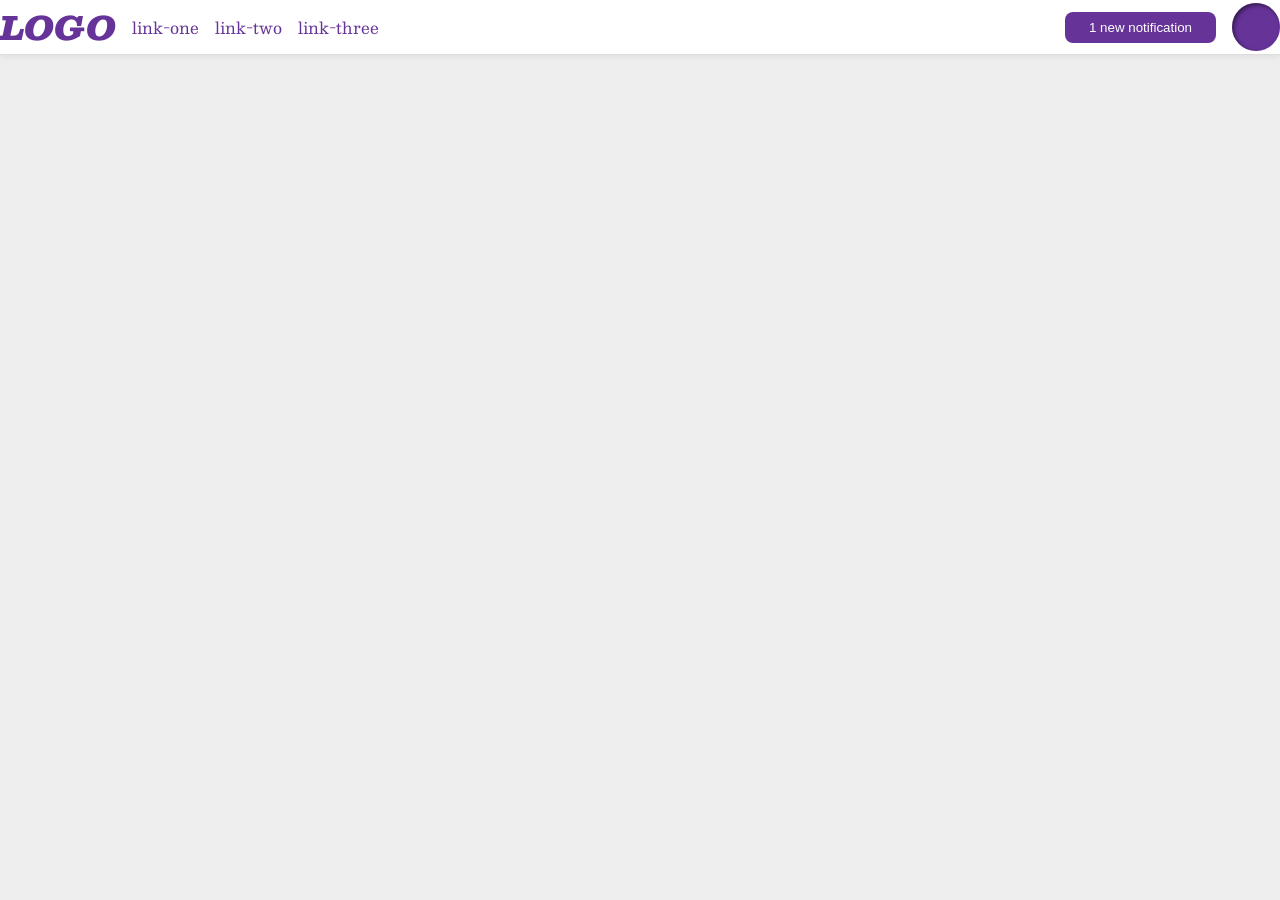
<file: foundations/flex/03-flex-header-2/index.html>
<!DOCTYPE html>
<html lang="en">
  <head>
    <meta charset="UTF-8">
    <meta http-equiv="X-UA-Compatible" content="IE=edge">
    <meta name="viewport" content="width=device-width, initial-scale=1.0">
    <title>Flex Header 2</title>
    <link rel="stylesheet" href="style.css">
  </head>
  <body>
    <div class="header">
      <div class="left">
       <div class="logo">
          LOGO
        </div>
        <ul class="links">
          <li><a href="https://google.com">link-one</a></li>
          <li><a href="https://google.com">link-two</a></li>
        <li><a href="https://google.com">link-three</a></li>
        </ul>
      </div>
      <div class="right">
        <button class="notifications">
         1 new notification
        </button>
       <div class="profile-image"></div>
      </div>
    </div>
  </body>
</html>
</file>
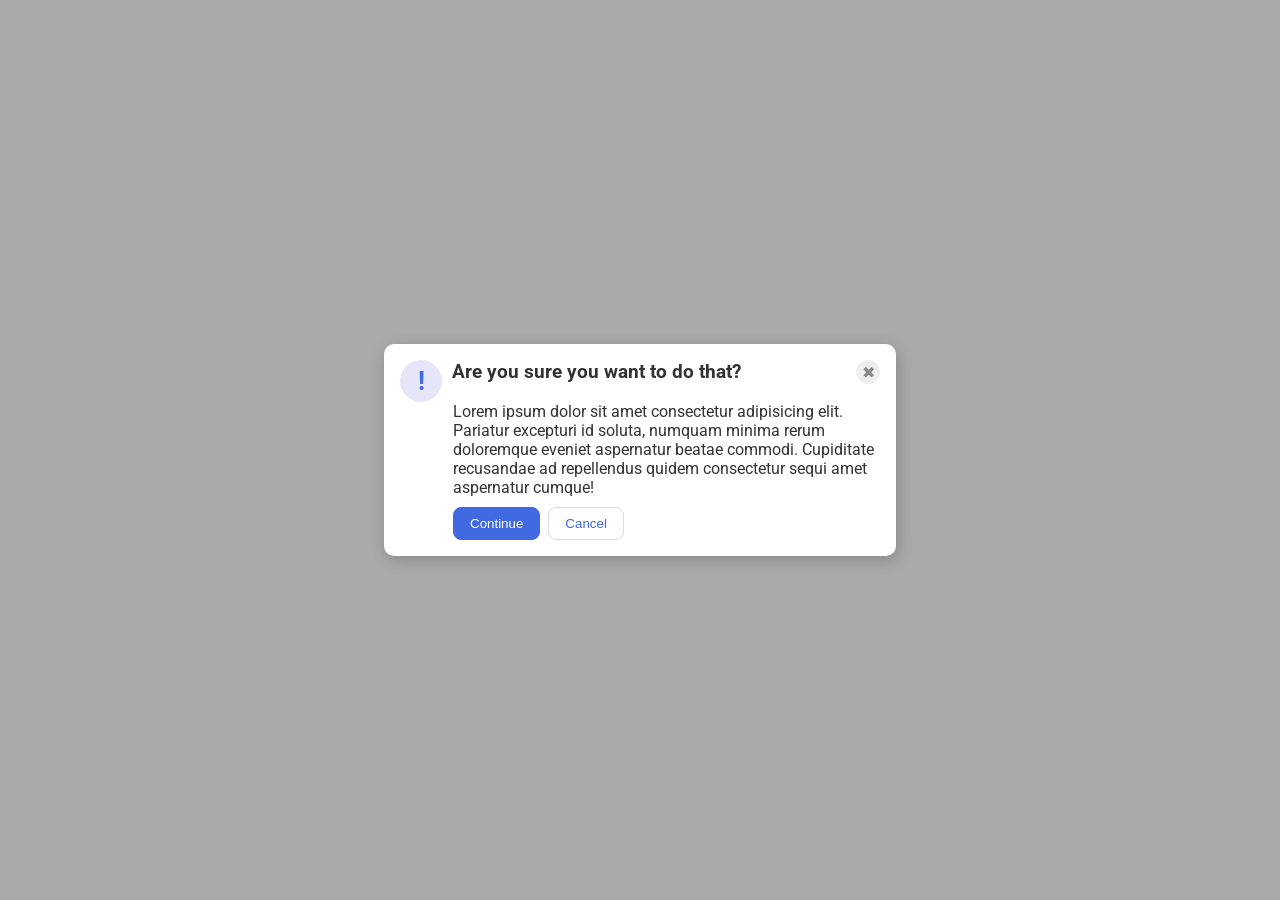
<file: foundations/flex/05-flex-modal/index.html>
<!DOCTYPE html>
<html lang="en">

<head>
  <meta charset="UTF-8">
  <meta http-equiv="X-UA-Compatible" content="IE=edge">
  <meta name="viewport" content="width=device-width, initial-scale=1.0">
  <link rel="stylesheet" href="style.css">
  <title>Modal</title>
</head>

<body>
  <div class="modal">
    <div class="horizontal">
      <div class="icon">!</div>

      <div class="header"><strong>Are you sure you want to do that?</strong></div>
     <div class="exit"> <button class="close-button">✖</button> </div>
    </div>
    <div class="vertical">
      <div class="text">Lorem ipsum dolor sit amet consectetur adipisicing elit. Pariatur excepturi id soluta, numquam
        minima rerum doloremque eveniet aspernatur beatae commodi. Cupiditate recusandae ad repellendus quidem
        consectetur sequi amet aspernatur cumque!</div>
      <div class="bottom">
        <button class="continue">Continue</button>
        <button class="cancel">Cancel</button>
      </div>
    </div>
  </div>
</body>

</html>
</file>
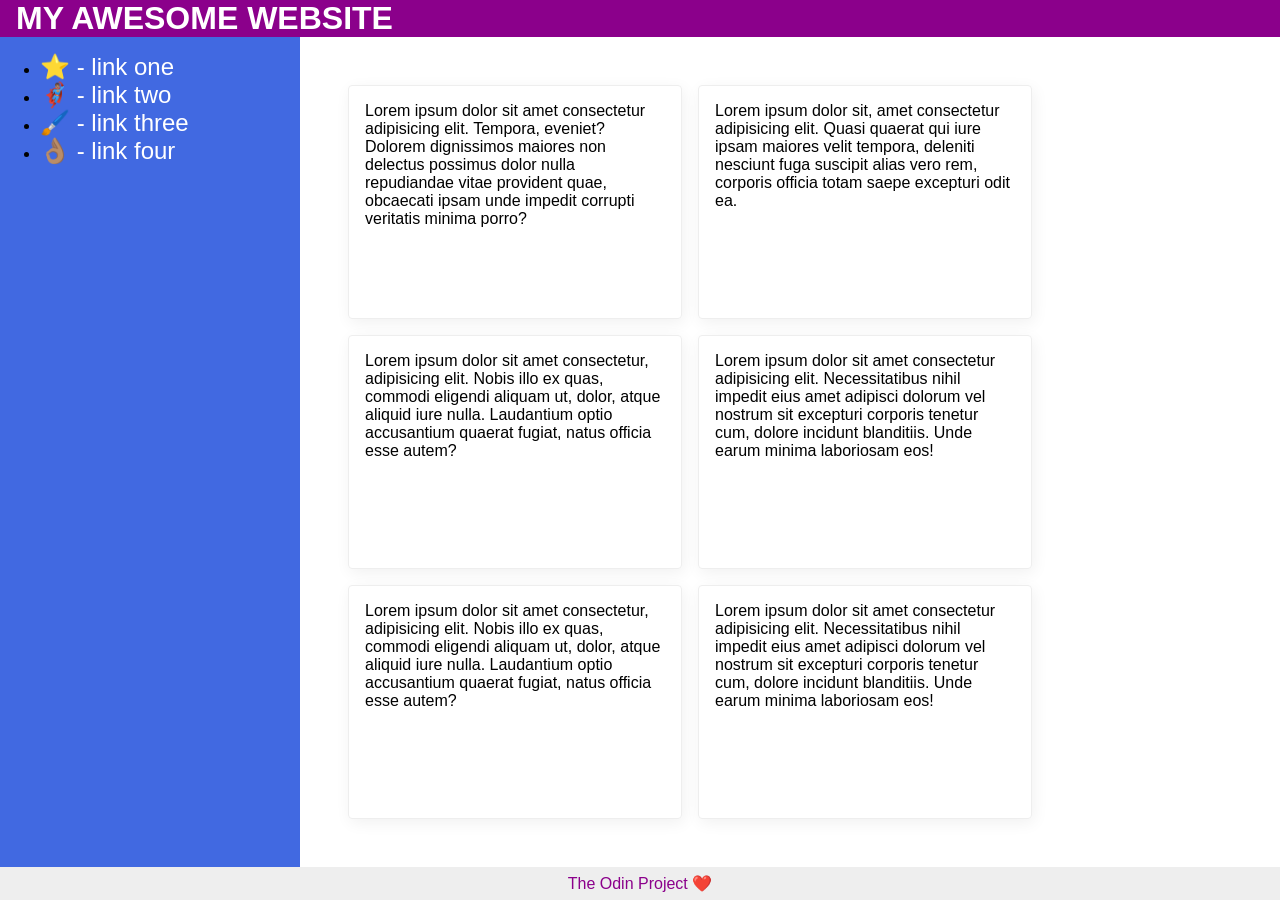
<file: foundations/flex/07-flex-layout-2/index.html>
<!DOCTYPE html>
<html lang="en">

<head>
  <meta charset="UTF-8">
  <meta http-equiv="X-UA-Compatible" content="IE=edge">
  <meta name="viewport" content="width=device-width, initial-scale=1.0">
  <title>The Holy Grail</title>
  <link rel="stylesheet" href="style.css">
</head>

<body>
  <div class="container">
    <div class="header">
      MY AWESOME WEBSITE
    </div>
    <div class="mainBody">
      <div class="sidebar">
        <ul>
          <li><a href="#">⭐ - link one</a></li>
          <li><a href="#">🦸🏽‍♂️ - link two</a></li>
          <li><a href="#">🖌️ - link three</a></li>
          <li><a href="#">👌🏽 - link four</a></li>
        </ul>
      </div>
      <div class="cardContainer">
        <div class="card">Lorem ipsum dolor sit amet consectetur adipisicing elit. Tempora, eveniet? Dolorem dignissimos
          maiores non delectus possimus dolor nulla repudiandae vitae provident quae, obcaecati ipsam unde impedit
          corrupti
          veritatis minima porro?</div>
        <div class="card">Lorem ipsum dolor sit, amet consectetur adipisicing elit. Quasi quaerat qui iure ipsam maiores
          velit tempora, deleniti nesciunt fuga suscipit alias vero rem, corporis officia totam saepe excepturi odit ea.
        </div>
        <div class="card">Lorem ipsum dolor sit amet consectetur, adipisicing elit. Nobis illo ex quas, commodi eligendi
          aliquam ut, dolor, atque aliquid iure nulla. Laudantium optio accusantium quaerat fugiat, natus officia esse
          autem?</div>
        <div class="card">Lorem ipsum dolor sit amet consectetur adipisicing elit. Necessitatibus nihil impedit eius
          amet
          adipisci dolorum vel nostrum sit excepturi corporis tenetur cum, dolore incidunt blanditiis. Unde earum minima
          laboriosam eos!</div>
        <div class="card">Lorem ipsum dolor sit amet consectetur, adipisicing elit. Nobis illo ex quas, commodi eligendi
          aliquam ut, dolor, atque aliquid iure nulla. Laudantium optio accusantium quaerat fugiat, natus officia esse
          autem?</div>
        <div class="card">Lorem ipsum dolor sit amet consectetur adipisicing elit. Necessitatibus nihil impedit eius
          amet
          adipisci dolorum vel nostrum sit excepturi corporis tenetur cum, dolore incidunt blanditiis. Unde earum minima
          laboriosam eos!</div>
      </div>
    </div>

    <div class="footer">
      The Odin Project ❤️
    </div>
  </div>
</body>

</html>
</file>
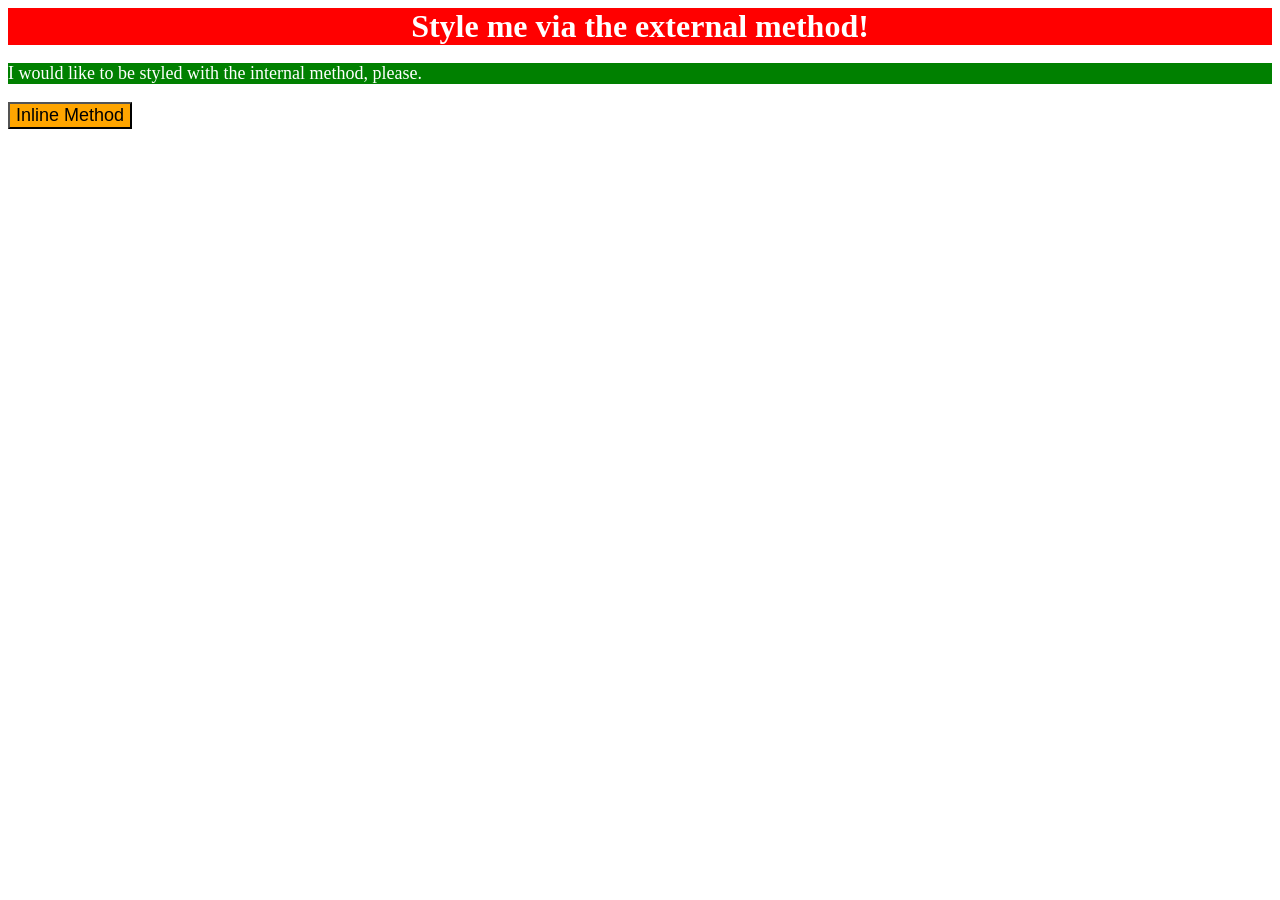
<file: foundations/intro-to-css/01-css-methods/index.html>
<!DOCTYPE html>
<html lang="en">
  <head>
    <meta charset="UTF-8">
    <meta http-equiv="X-UA-Compatible" content="IE=edge">
    <meta name="viewport" content="width=device-width, initial-scale=1.0">
    <title>Methods for Adding CSS</title>
    <link rel="stylesheet" href="styles.css">
    <style>
      p {
        background-color: green;
        color: white;
        font-size: 18px;
      }
    </style>
  </head>
  <body>
    <div>Style me via the external method!</div>
    <p>I would like to be styled with the internal method, please.</p>
    <button style="background-color: orange; font-size: 18px;">Inline Method</button>
  </body>
</html>
</file>
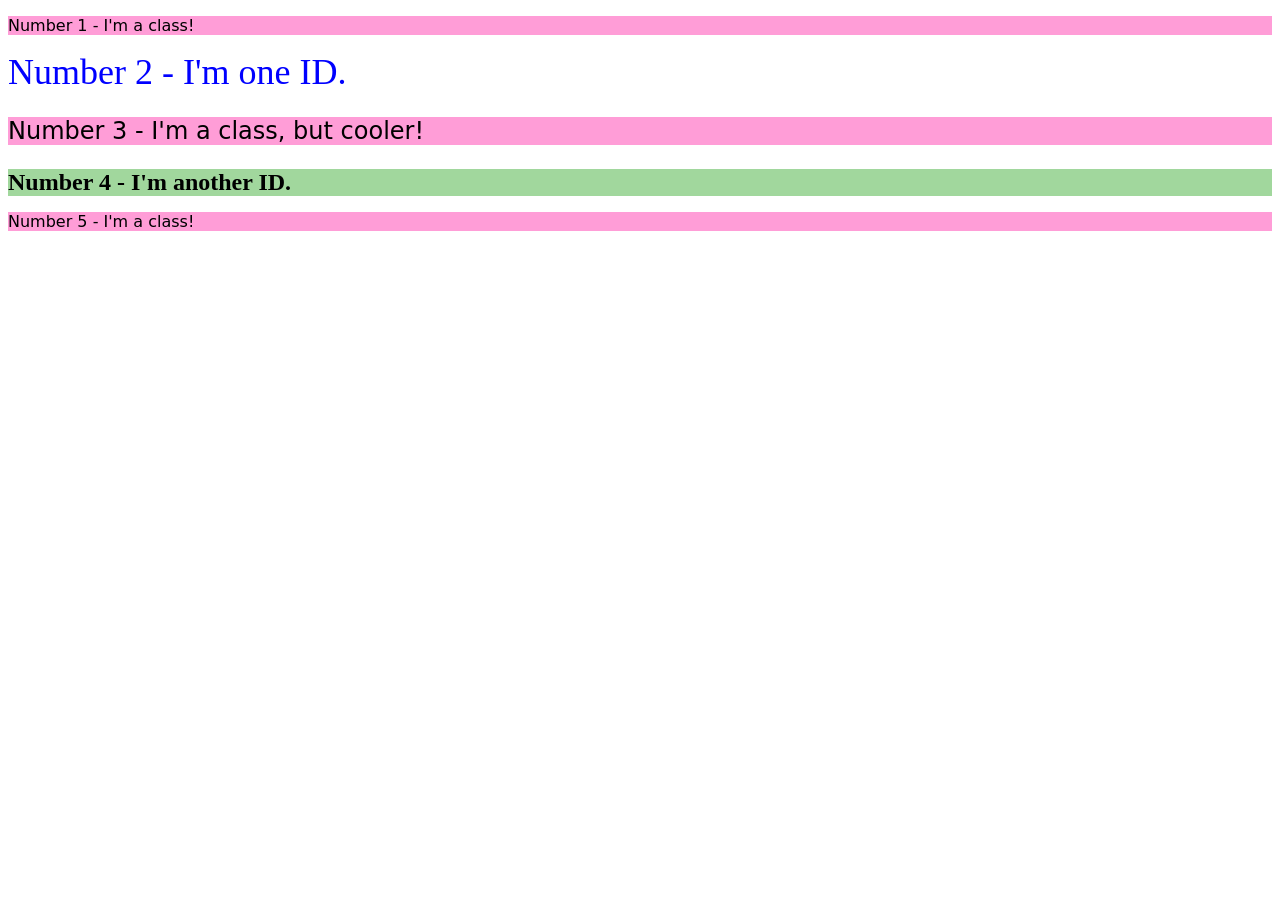
<file: foundations/intro-to-css/02-class-id-selectors/index.html>
<!DOCTYPE html>
<html lang="en">
  <head>
    <meta charset="UTF-8">
    <meta http-equiv="X-UA-Compatible" content="IE=edge">
    <meta name="viewport" content="width=device-width, initial-scale=1.0">
    <title>Class and ID Selectors</title>
    <link rel="stylesheet" href="style.css">
  </head>
  <body>
    <p class="odd">Number 1 - I'm a class!</p>
    <div id="second">Number 2 - I'm one ID.</div>
    <p class="odd adjust-fontsize">Number 3 - I'm a class, but cooler!</p>
    <div id="fourth">Number 4 - I'm another ID.</div>
    <p class="odd">Number 5 - I'm a class!</p>
  </body>
</html>
</file>
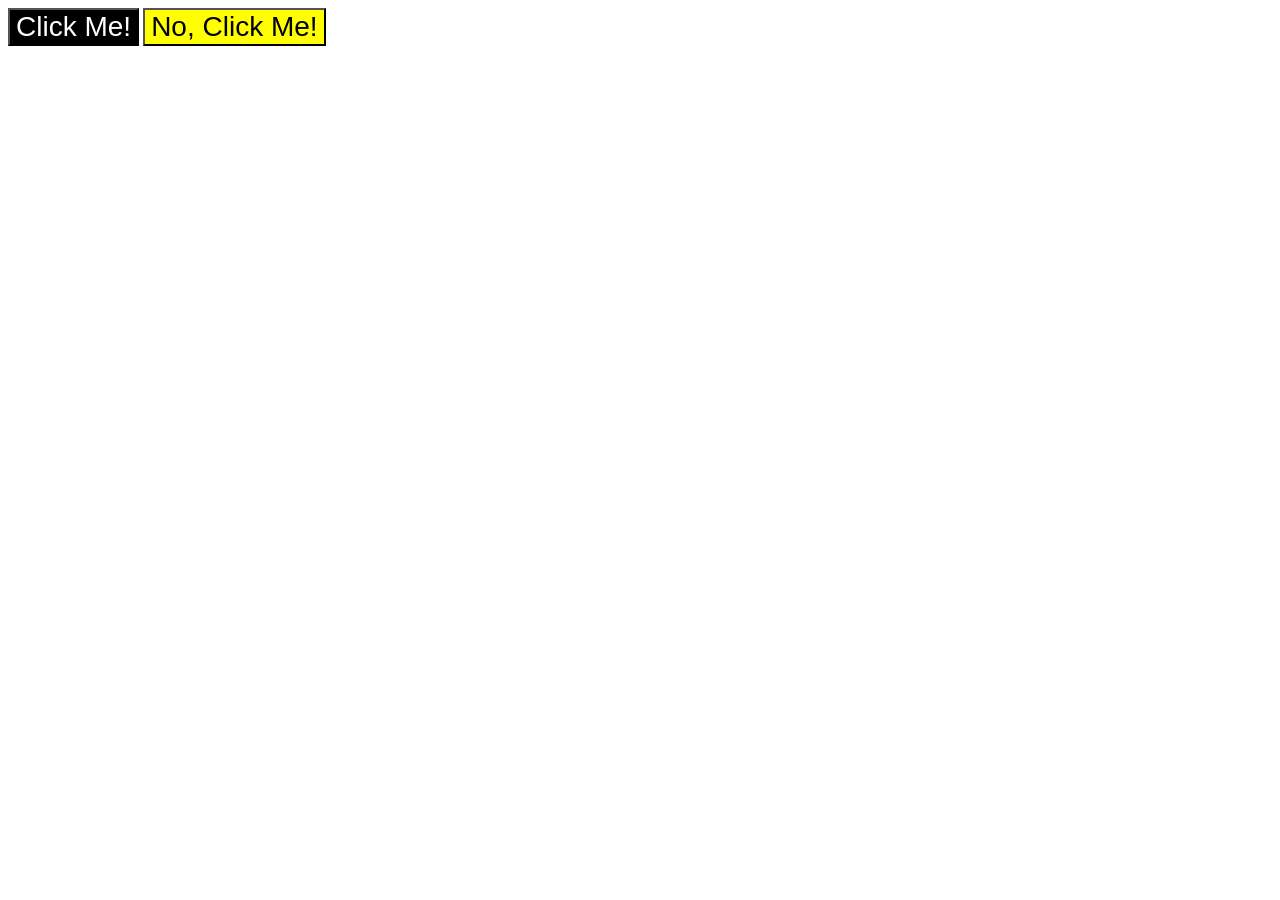
<file: foundations/intro-to-css/03-grouping-selectors/index.html>
<!DOCTYPE html>
<html lang="en">
  <head>
    <meta charset="UTF-8">
    <meta http-equiv="X-UA-Compatible" content="IE=edge">
    <meta name="viewport" content="width=device-width, initial-scale=1.0">
    <title>Grouping Selectors</title>
    <link rel="stylesheet" href="style.css">
  </head>
  <body>
    <button class="first">Click Me!</button>
    <button class="second">No, Click Me!</button>
  </body>
</html>
</file>
<file: foundations/flex/03-flex-header-2/style.css>
/* this is some magical font-importing.  
you'll learn about it later. */
@import url('https://fonts.googleapis.com/css2?family=Besley:ital,wght@0,400;1,900&display=swap');

body {
  margin: 0;
  background: #eee;
  font-family: Besley, serif;
}

.header {
  background: white;
  border-bottom: 1px solid #ddd;
  box-shadow: 0 0 8px rgba(0,0,0,.1);
  display: flex;
  padding: 8x;
  justify-content: space-between;
}

.profile-image {
  background: rebeccapurple;
  box-shadow: inset 2px 2px 4px rgba(0,0,0,.5);
  border-radius: 50%;
  width: 48px;
  height: 48px;
}

.logo {
  color: rebeccapurple;
  font-size: 32px;
  font-weight: 900;
  font-style: italic;
}

button {
  border: none;
  border-radius: 8px;
  background: rebeccapurple;
  color: white;
  padding: 8px 24px;
}

a {
  /* this removes the line under our links */
  text-decoration: none;
  color: rebeccapurple;
}

ul {
  list-style-type: none;
  display: flex;
  gap: 16px;
  margin: 0;
  padding: 0;
}

.left, .right {
  display: flex;
  align-items: center;
  gap: 16px;
}
</file>
<file: foundations/flex/05-flex-modal/style.css>
@import url('https://fonts.googleapis.com/css2?family=Roboto:wght@400;700&display=swap');

html, body {
  height: 100%;
}

body {
  font-family: Roboto, sans-serif;
  margin: 0;
  background: #aaa;
  color: #333;
  /* I'll give you this one for free lol */
  display: flex;
  align-items: center;
  justify-content: center;
}

.modal {
  background: white;
  width: 480px;
  border-radius: 10px;
  box-shadow: 2px 4px 16px rgba(0,0,0,.2);
  display: flex;
  flex-direction: column;
  flex-shrink: 1;
  padding: 16px;
  
}

.icon {
  color: royalblue;
  font-size: 26px;
  font-weight: 700;
  background: lavender;
  width: 42px;
  height: 42px;
  border-radius: 50%;
  display: flex;
  align-items: center;
  justify-content: center;
  margin-right: 10px;
}

.close-button {
  background: #eee;
  border-radius: 50%;
  color: #888;
  font-weight: 400;
  font-size: 16px;
  height: 24px;
  width: 24px;
  display: flex;
  align-items:center;
  justify-content: center;
  border: 1px solid #eee;
  padding: 0;
}

button {
  cursor: pointer;
  padding: 8px 16px;
  border-radius: 8px;
}

button.continue {
  background: royalblue;
  border: 1px solid royalblue;
  color: white;
}

button.cancel {
  background: white;
  border: 1px solid #ddd;
  color: royalblue;
}

.header {
  font-size: larger;
  margin-right: auto;
  display: flex;
  align-items: flex-start;
}

.horizontal {
  display: flex;
}

.vertical {
  display: flex;
  flex-direction: column;
  align-items: flex-start;
}

.bottom {
  display: flex; 
  gap: 8px;
  margin-top: 10px;
}

.text {
  display: flex;
  flex-wrap: wrap;
}

.exit {
  display: flex;
  justify-content: flex-end;
}

.bottom, .text {
  margin-left: 53px;
}
</file>
<file: foundations/flex/07-flex-layout-2/style.css>
body {
  font-family: -apple-system, BlinkMacSystemFont, 'Segoe UI', Roboto, Oxygen, Ubuntu, Cantarell, 'Open Sans', 'Helvetica Neue', sans-serif;
  margin: 0;
  min-height: 100vh;
}

html, body {
  height: 100%;
  margin: 0;
}

.header {
  height: 72px;
  background: darkmagenta;
  color: white;
  font-size: 32px;
  font-weight: 900;
  display: flex;
  align-items: center;
  padding-left: 16px;
}

.footer {
  height: 72px;
  background: #eee;
  color: darkmagenta;
  display: flex;
  justify-content: center;
  align-items: center;
  margin-top: auto;
}

.sidebar {
  width: 300px;
  background: royalblue;
  box-sizing: border-box;
  display: flex;
  flex: 1 0 auto;
}

.cardContainer {
  display: flex;
  flex-wrap: wrap;
  padding: 48px;
  gap: 16px;
}

.card {
  border: 1px solid #eee;
  box-shadow: 2px 4px 16px rgba(0,0,0,.06);
  border-radius: 4px;
  width: 300px;
  height: 200px;
  display: flex;
  justify-content: center;
  align-items: flex-start;
  text-wrap: wrap;
  padding: 16px;
}

.container {
  display: flex;
  flex-direction: column;
  height: 100%
;
}

.mainBody {
  display: flex;
  flex-direction: row;
  height: 100%;
}

a {
  text-decoration: none;
  color: white;
  font-size: 24px;
}
</file>
<file: foundations/intro-to-css/01-css-methods/styles.css>
div {
    color: white;
    background-color: red;
    font-size: 32px;
    font-weight: bold;
    text-align: center;
}
</file>
<file: foundations/intro-to-css/02-class-id-selectors/style.css>
/* Add CSS Styling */
.odd {
    background-color: rgba(255,10,155,.4);
    font-family: Verdana, "DejaVu Sans", sans-serif;
}

.adjust-fontsize {
    font-size: 24px;
}

#second {
    color: rgb(0,0,255);
    font-size: 36px;
}


#fourth {
    background-color: rgba(20,155,10,0.4);
    font-size: 24px;
    font-weight: bold;
}
</file>
<file: foundations/intro-to-css/03-grouping-selectors/style.css>
/* Add CSS Styling */
.first {
    background-color: black;
    color: white;
}

.second {
    background-color: yellow;
}

.first,
.second {
    font-size: 28px;
    font-family: Helvetica, "Times New Roman", sans-serif;
}
</file>
